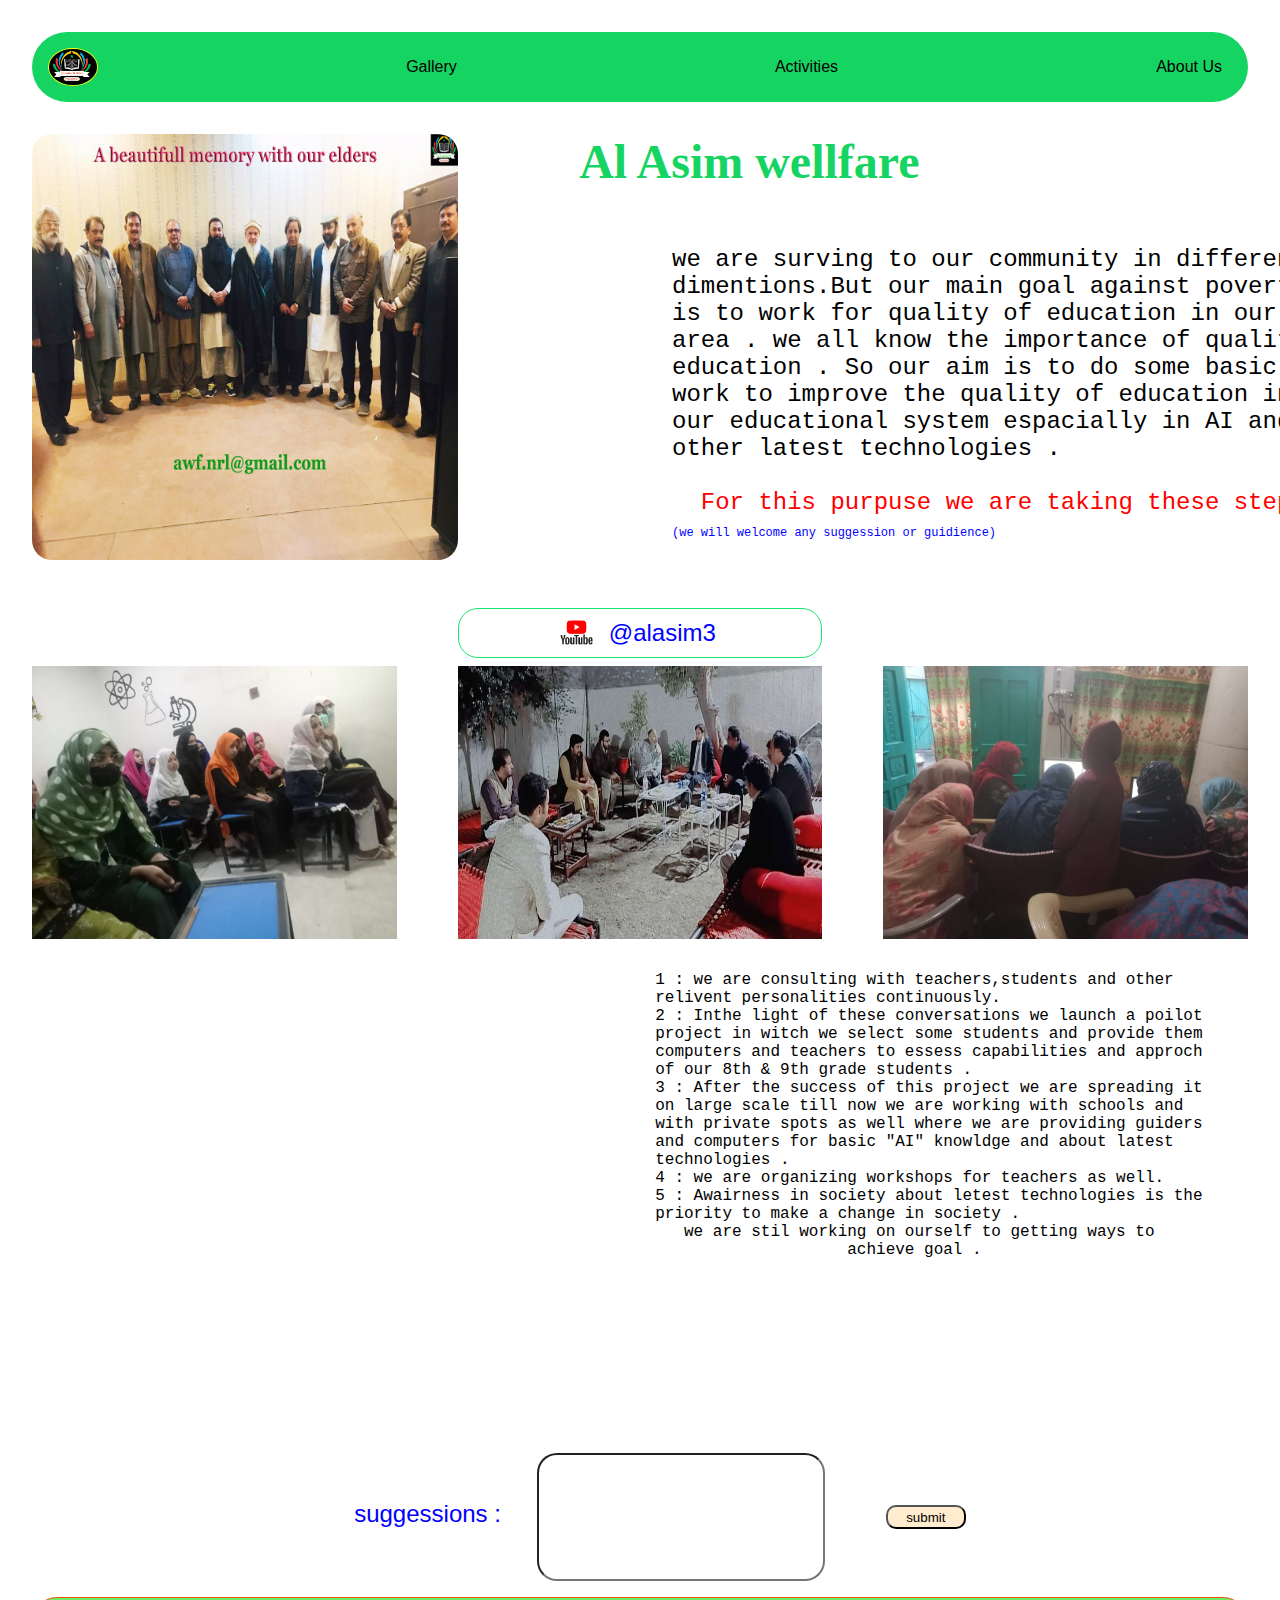
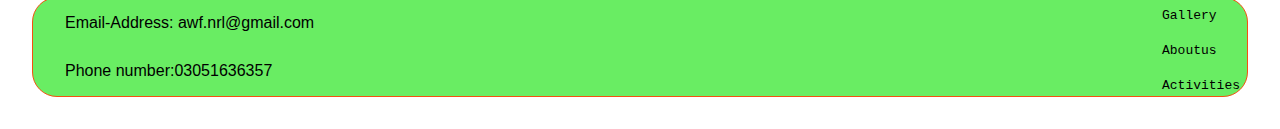
<file: index.html>
<!DOCTYPE html>
<html lang="en">
<head>
  <meta charset="UTF-8">
  <meta name="viewport" content="width=device-width, initial-scale=1.0">
  <title>AL-Asim wellfare Foundation</title>
  <link rel="stylesheet" href="awf.css">
</head>
<body>
  <header>
    <nav>
      
        <img src="logo.png" alt="pic" width="50px" style="border-radius: 50%; border: 1px solid yellow;"></li>
        <a href="Gallery.html">Gallery</a>
        <a href="Gallery.html">Activities</a>
        <a href="doc.html">About Us</a>
  
    </nav>
  </header>
  <main>
    <div id="h">
     <img src="Untitled-1 copy.jpg" alt="" width="35%" style="border-radius: 20px;"> 
     <h1>Al Asim wellfare</h1>
     <br><br><br>
     <pre id="p">we are surving to our community in different
dimentions.But our main goal against poverty
is to work for quality of education in our 
area . we all know the importance of quality
education . So our aim is to do some basic
work to improve the quality of education in 
our educational system espacially in AI and
other latest technologies .
 <font color="red">
  For this purpuse we are taking these steps</font><font size="2em" color="blue">
(we will welcome any suggession or guidience)</font></pre>
   </div>

<div id="free"></div>

  <div id="v">
    <img id="l" src="youtub2.png" alt="" height="25px">
    <a id="c" href="http://www.youtube.com/@alasim3">@alasim3</a>
  </div>
<div class="pics">
  <img id="ab" src="gschool.jpg" alt="pic">
  <img id="ac" src="professionals.jpg" alt="pic">
  <img id="ad" src="jajan.jpg" alt="pic">
</div>
  <div class="as">
  <iframe src="https://www.google.com/maps/embed?pb=!1m14!1m12!1m3!1d844.9273990236421!2d74.87504820630343!3d32.104133494443275!2m3!1f0!2f0!3f0!3m2!1i1024!2i768!4f13.1!5e0!3m2!1sen!2s!4v1719764589044!5m2!1sen!2s" width="600" height="450" style="border:0;" allowfullscreen="" loading="lazy" referrerpolicy="no-referrer-when-downgrade"></iframe>
  <pre id="fp">  1 : we are consulting with teachers,students and other
  relivent personalities continuously.
  2 : Inthe light of these conversations we launch a poilot 
  project in witch we select some students and provide them
  computers and teachers to essess capabilities and approch
  of our 8th & 9th grade students . 
  3 : After the success of this project we are spreading it
  on large scale till now we are working with schools and 
  with private spots as well where we are providing guiders
  and computers for basic "AI" knowldge and about latest 
  technologies . 
  4 : we are organizing workshops for teachers as well. 
  5 : Awairness in society about letest technologies is the 
  priority to make a change in society . 
     we are stil working on ourself to getting ways to 
                      achieve goal .  
  </pre>
  </div>
  
  <div class="form">
    <form action="javascript:void(0);">
      <label id="label">suggessions :</label>  <input id="input" type="text">
      <button onclick="downloadText()">submit</button>
    </form></div>
    
  <footer>
    <div class="f">
      <p id="email">Email-Address: awf.nrl@gmail.com</p>
      <p id="phon">Phone number:03051636357</p>
      
      <pre class="ft"><a href="">Gallery</a><a href="">Aboutus</a>
      <a href="">Activities</a></pre>
    </div>
  </footer>
  <script src="se.js"></script>
</body>
</html>
</file>
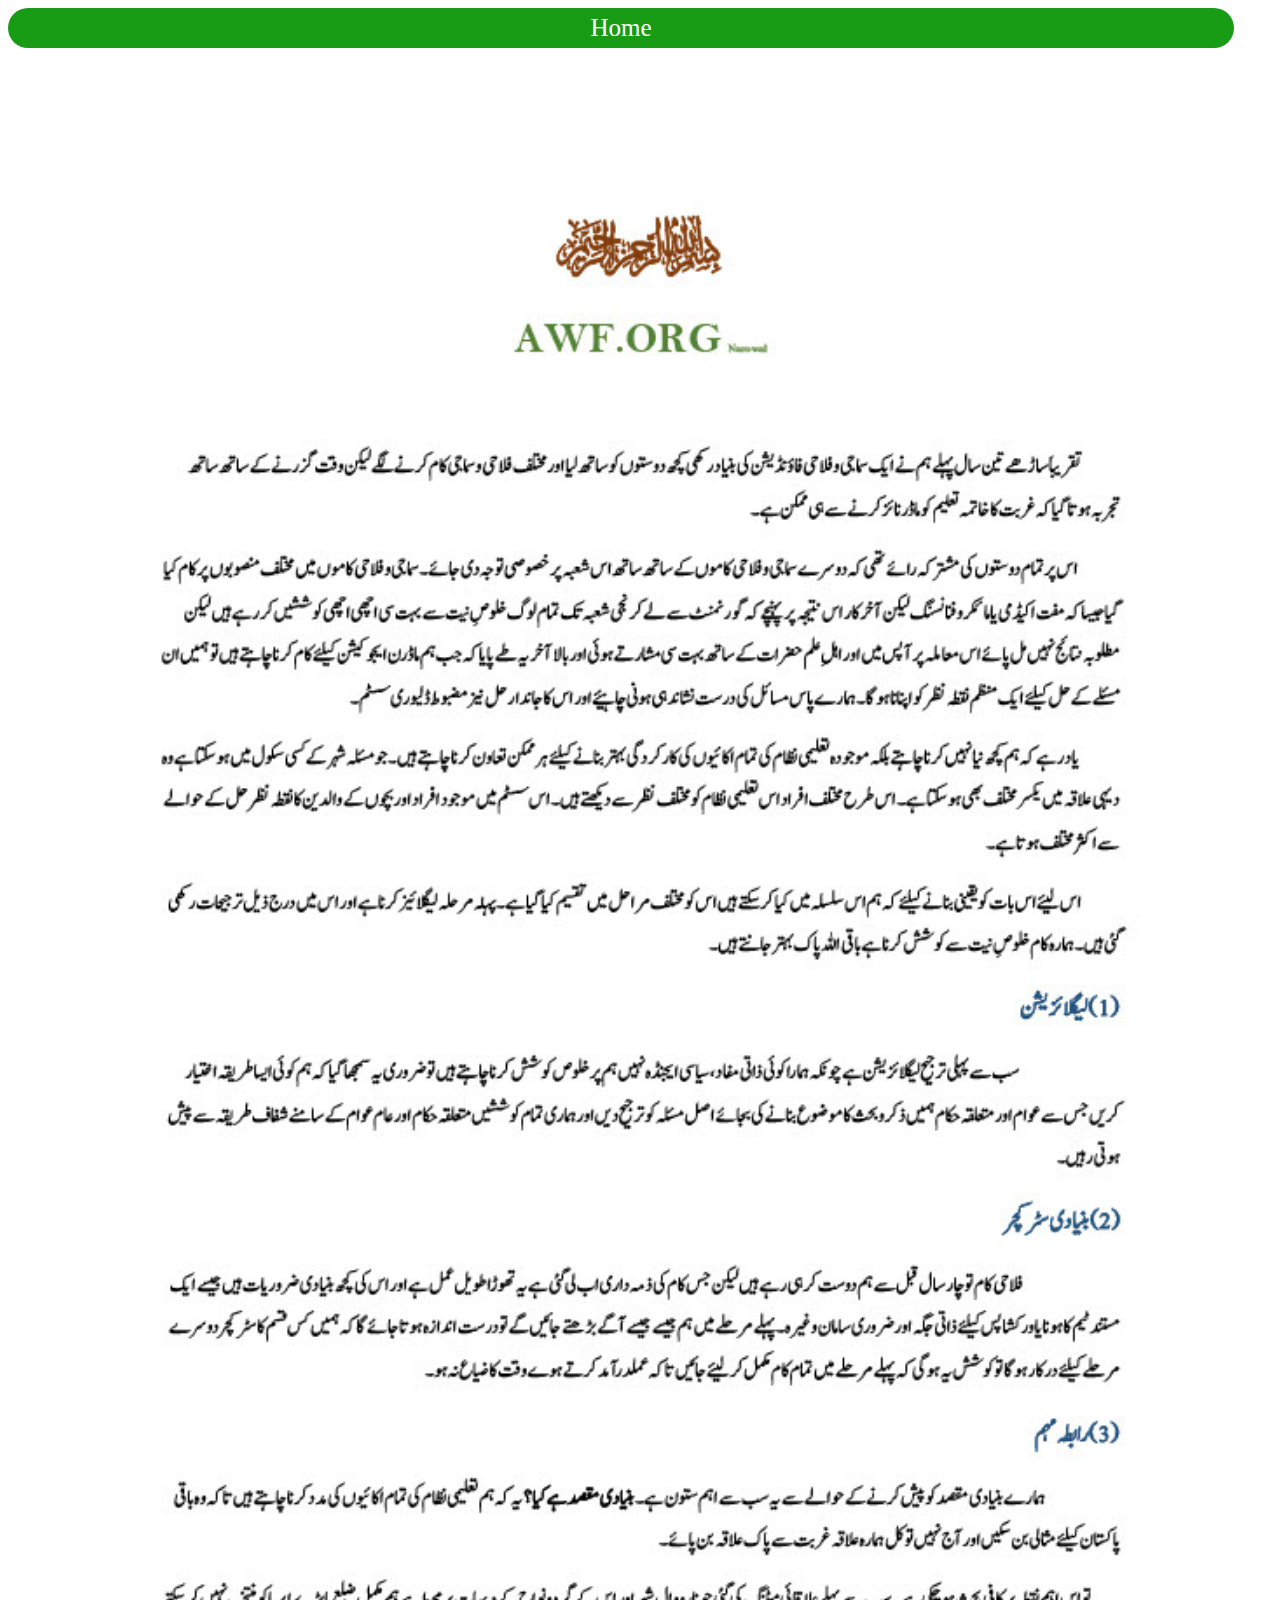
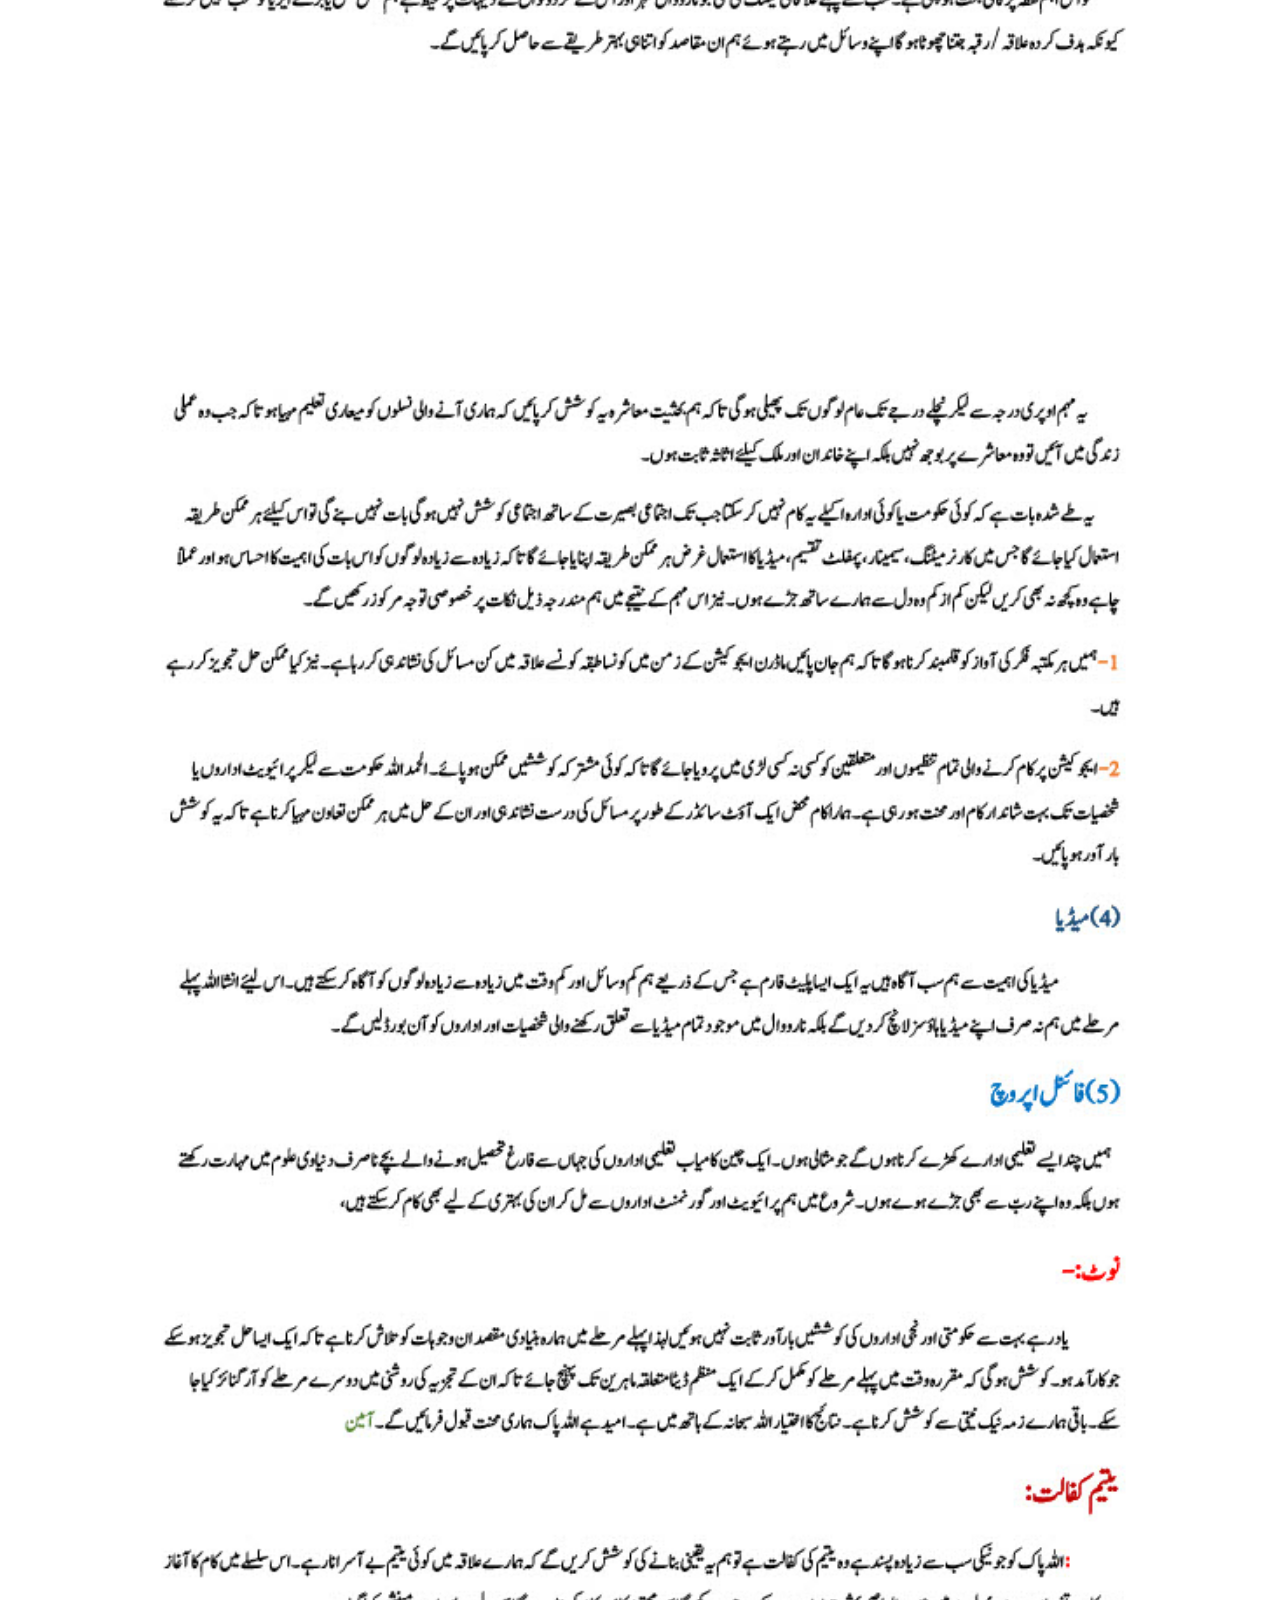
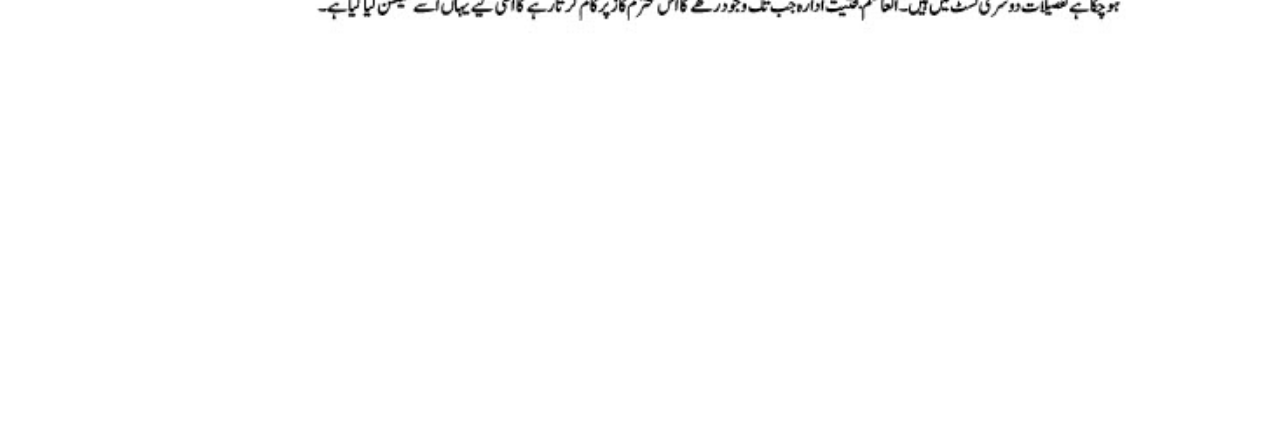
<file: doc.html>
<!DOCTYPE html>
<html lang="en">
<head>
    <meta charset="UTF-8">
    <meta name="viewport" content="width=device-width, initial-scale=1.0">
    <style>
        *{
            padding: 0px;
        }
        .nav{
            display: flex;
            height: 40px;
            width: 97%;
            background-color: rgb(24, 156, 22);
            justify-content: center;
            border-radius: 25px;
            align-items: center;
        }
        a{
            text-decoration: none;
            color: white;
            font-size: 25px;
        }
        .doc{
            display: flex;
            width: 100%;
        }
        img{
            width: 100%;
        }
    </style>
    <title>Document</title>
</head>
<body>
    <div class="nav"> <a href="index.html">Home</a> </div>
    <div class="doc">
        <img src="d1 (2).jpg" alt="">
    </div>
    <div class="doc">
        <img src="d1 (1).jpg" alt="">
    </div>
</body>
</html>
</file>
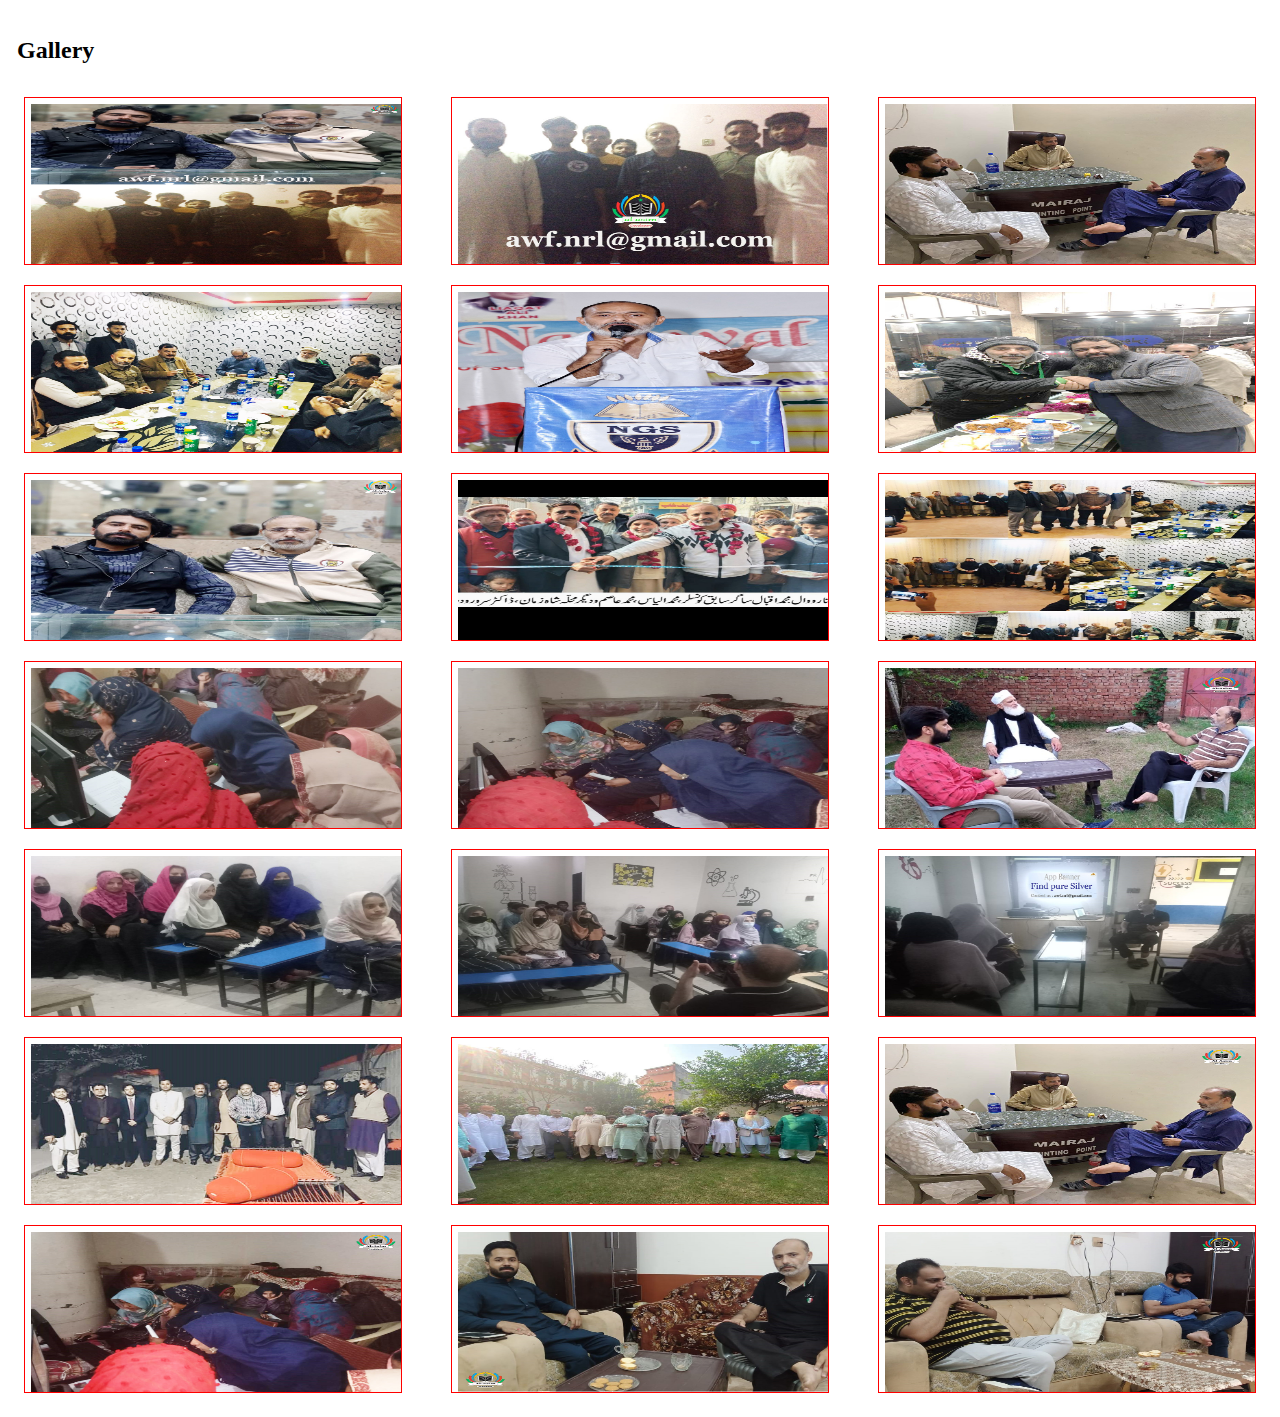
<file: Gallery.html>
<!DOCTYPE html>
<html lang="en">
<head>
    <meta charset="UTF-8">
    <meta name="viewport" content="width=device-width, initial-scale=1.0">
    <title>Document</title>
    
    <style>
        *{
            padding : 3px;
        }
        .di{
            height: 10rem;
            width: 30%;
            border: 1px solid red;
        }
        .frow{
            display: flex;
            justify-content: space-between;
            padding: 10px;
        }
        img{
            height: 100%;
            width: 100%;
        }
    </style>
    <link rel="stylesheet" href="/index.html">
</head>
<body>
    <h2>Gallery</h2>
 
    <div class="frow">
        <div class="di"><img src="Untitled-2.jpg" alt="pic"> </div>
        <div class="di"><img src="Untitled-3.jpg" alt="pic"></div>
        <div class="di"><img src="Untitled-4.jpg" alt="pic"></div>
    </div>
    <div class="frow">
        <div class="di"><img src="Untitled-5.jpg" alt="pic"></div>
        <div class="di"><img src="Untitled-6.jpg" alt="pic"></div>
        <div class="di"><img src="Untitled-7.jpg" alt="pic"></div>
    </div>
    <div class="frow">
        <div class="di"><img src="Untitled-8.jpg" alt="pic"></div>
        <div class="di"><img src="Untitled-9.jpg" alt="pic"></div>
        <div class="di"><img src="Untitled-10.jpg" alt="pic"></div>
    </div>

    <div class="frow">
        <div class="di"><img src="Untitled-11.jpg" alt="pic"> </div>
        <div class="di"><img src="Untitled-12.jpg" alt="pic"></div>
        <div class="di"><img src="Untitled-24.jpg" alt="pic"></div>
    </div>
    <div class="frow">
        <div class="di"><img src="Untitled-14.jpg" alt="pic"></div>
        <div class="di"><img src="Untitled-15.jpg" alt="pic"></div>
        <div class="di"><img src="Untitled-16.jpg" alt="pic"></div>
    </div>
    <div class="frow">
        <div class="di"><img src="Untitled-17.jpg" alt="pic"></div>
        <div class="di"><img src="Untitled-18.jpg" alt="pic"></div>
        <div class="di"><img src="Untitled-23.jpg" alt="pic"></div>
    </div>
     <div class="frow">
        <div class="di"><img src="Untitled-20.jpg" alt="pic"></div>
        <div class="di"><img src="Untitled-21.jpg" alt="pic"></div>
        <div class="di"><img src="Untitled-22.jpg" alt="pic"></div>
    </div>


    
</body>
</html>
</file>
<file: awf.css>
* {
  margin: 0;
  padding: 0;
  box-sizing: border-box;
}

a {
  text-decoration: none;
  color: inherit;
  padding: 10px; 
}
body {
  font-family: Arial, sans-serif;
  margin: 2rem; 
}

header {
  background-color: #16d462; 
  padding: 1rem;
  border-radius: 35px;
}

nav {
  display: flex;
  justify-content:space-between;
}
#free{
  display : flex;
  justify-content: center;
  height: 1rem;
  width: 3rem;
}
#h{
  margin-top: 2rem;
  display: flex;
}
h1{
  color: #16d462;
  font-size: 4em;
  margin-bottom: 30%;
  margin-left: 10%;
  font-family: Georgia, 'Times New Roman', Times, serif;

}
.as{
  display: flex;
  justify-content: center;
  margin-top: 2rem;
  border-radius: 20px;
  width: 100%;
}
#fp{
  font-size: 1.5rem;
  font-size: 1rem;
  width: 50%;
  /* height: 100%; */
  overflow: scroll;
}

.form{
  display: flex;
  justify-content: center;
  color: blue;
  margin-top: 2rem;
}

#label{
  font-size: 150%;
  margin-left: 2.5rem;
}
input{
  border-radius: 20px;
  margin-left: 2rem;
  width: 18rem;
  height: 8rem;
}
button{
  margin-left: 1rem;
  width: 5rem;
  border-radius: 10px;
  height: 1.5rem;
  background-color: blanchedalmond;
  margin-left: 3.5rem;
  margin-top: .5rem;
}
.f{
  width: 100%;
  height: 100px;
  border: 1px solid rgb(244, 81, 17);
  border-radius: 25px;
  margin-top: 1rem;
  background-color: rgb(105, 237, 99);
  box: shadow 5px black;
  display: flex;
  justify-content: start;
}


  h1{
    font-size: 3em;
  }
  #p {
      margin-left: 50%;
      position:absolute;
      margin-top: 7rem;
      font-size: 1.5rem;
      overflow: scroll;
      height: 75%;
      width: 50%; 
  }
  
#pic{
  border: 1px solid red;
  height: 5rem;
  width: 100%;
}
#v{
  display: flex;
  border: 1px solid rgb(26, 228, 116) ;
  margin-top: 2rem;
  width: 30%;
  height: 50px;
  margin-left: 35%;
  border-radius: 20px;
  justify-content: center;
  color: blue;
}
#l{
  margin-top: .7rem;
}
#c{
  font-size: 150%;
}
#email{
  margin-top: 1rem;
  margin-left: 2rem;
}    

#phon{
     margin-top: 4rem;
     position: absolute;
     margin-left: 2rem;
}
#im{
  position: absolute;
  margin-left: 45%;
}
.ft{
  display: flex;
  flex-direction: column;
  height: 2rem;
  width: 3rem;
  position: absolute;
  left: 90%;
}
.pics{
  display: flex;
  justify-content: space-between;
}
#ab{
  width: 30%;
  margin-top: .5rem;
}
#ac{
  width: 30%;
  margin-top: .5rem;
}
#ad{
  width: 30%;
  margin-top: .5rem;
}
@media  screen and (max-width:768px) {
  #fp{
    
    display: none;
  }
  #p {
    margin-left: 40%;
    position:absolute;
    margin-top: 7rem;
    font-size: large;
    overflow: scroll;
    height: 25%;
    width: 40%; 
}
#email{
  padding: .3rem;
  margin-left: 1rem;
}
#phon{
  margin-left: 1rem;
}    
.ft{
   visibility: hidden;
}
#im{
  position: absolute;
  margin-left: 45%;
     visibility: hidden;
}
 #v{
  width: 50%;
  height: 50px;
  margin-left: 25%;
 } 
 f{
  width: 100%;
  height: 100px;
  margin-top: 1rem;
}
  .pics{
  flex-direction: column;
}
#ab{
  width: 95%;
  display: flex;
}
#ac{
  width: 95%;
  display: flex;
}
#ad{
  display: flex;
  width: 95%;
}
}
</file>
